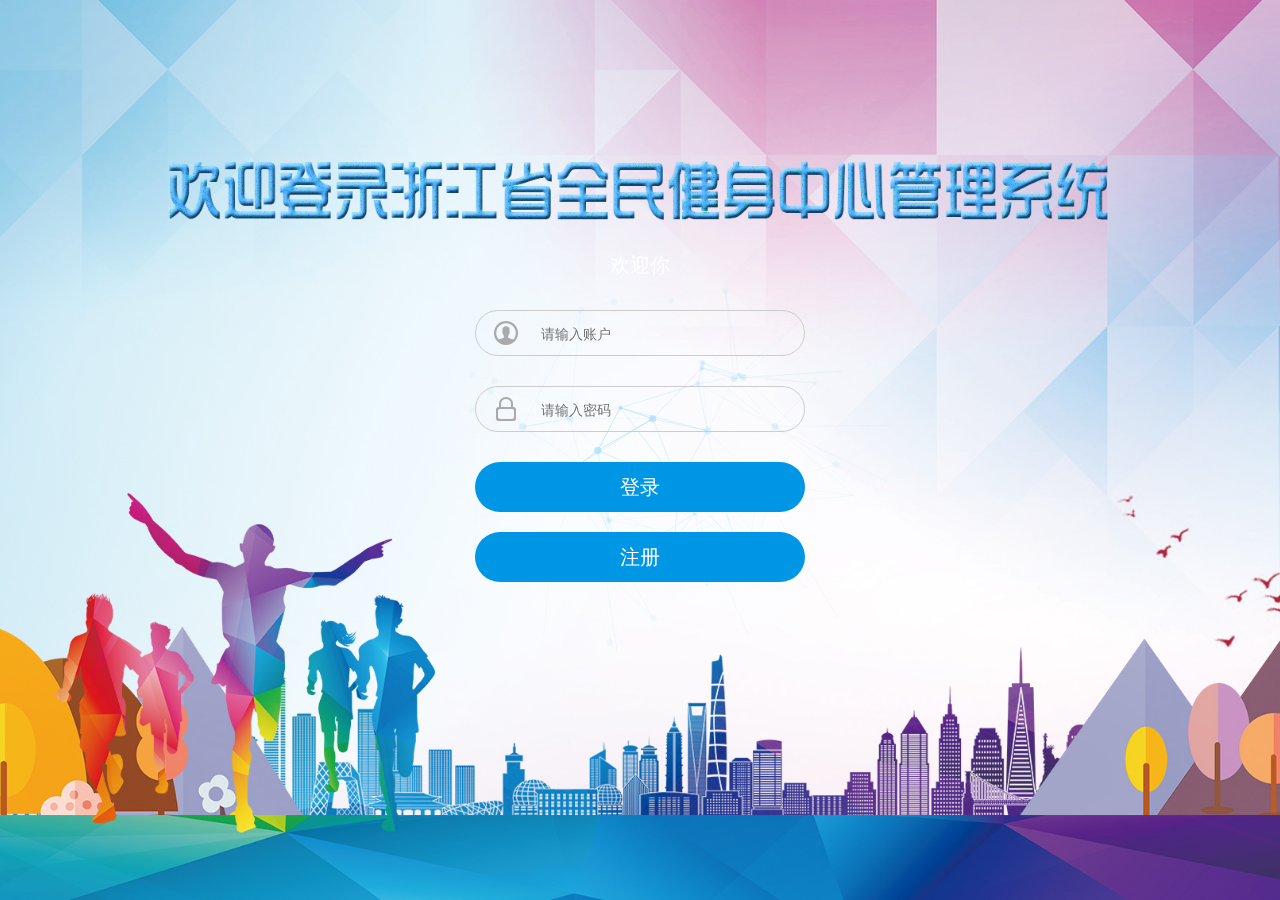
<file: src/main/resources/static/login.html>
<!DOCTYPE html>
<html lang="en" class="no-js">
<head>
<meta charset="UTF-8" />
<meta http-equiv="X-UA-Compatible" content="IE=edge"> 
<meta name="viewport" content="width=device-width, initial-scale=1">
<title>管理者登陆</title>
<link rel="stylesheet" type="text/css" href="assets/css/normalize.css" />
<link rel="stylesheet" type="text/css" href="assets/css/demo.css" />
<!--必要样式-->
<link rel="stylesheet" type="text/css" href="assets/css/component.css" />
<!--[if IE]>
<script src="js/html5.js"></script>
<![endif]-->
</head>
<body>
		<div class="container demo-1">
			<div class="content">
				<div id="large-header" class="large-header">
					<canvas id="demo-canvas"></canvas>
					<div class="logo_box">
						<h3>欢迎你</h3>
						<form action="#" name="f" method="post">
							<div class="input_outer">
								<span class="u_user"></span>
								<input name="logname" id ="userName" class="text "  style="color: #000000 !important" type="text" placeholder="请输入账户">
							</div>
							<div class="input_outer">
								<span class="us_uer"></span>
								<input name="logpass" id = "userPassword" class="text" style="color: #000000 !important; position:absolute; z-index:100;"value="" type="password" placeholder="请输入密码">
							</div>
							<div class="mb2"><a class="act-but submit" href="javascript:;" id ="login" style="color: #FFFFFF">登录</a></div>
							<div class="mb2"><a class="act-but submit" href="page/zuce.html"  style="color: #FFFFFF">注册</a></div>
							<!-- //border: rgba(255,255,255,0.2) 2px solid !important; <div class="mb2"><a class="act-but submit" href="home.html" onclick="addloginRecord()" style="color: #FFFFFF">免密登陆</a></div>-->
						</form>
					</div>
				</div>
			</div>
		</div><!-- /container -->

		<script src="assets/js/TweenLite.min.js"></script>
		<script src="assets/js/EasePack.min.js"></script>
		<script src="assets/js/rAF.js"></script>
		<script src="assets/js/demo-1.js"></script>
		<script src="assets/js/jquery.min.js"></script>
		<script src="assets/js/sweetalert.min.js"></script>
		<script src="system/js/core.js"></script>
		<script src="js/params.js"></script>
		<script src="js/login.js"></script>

		<div style="text-align:center;"></div>
	</body>
</html>
</file>
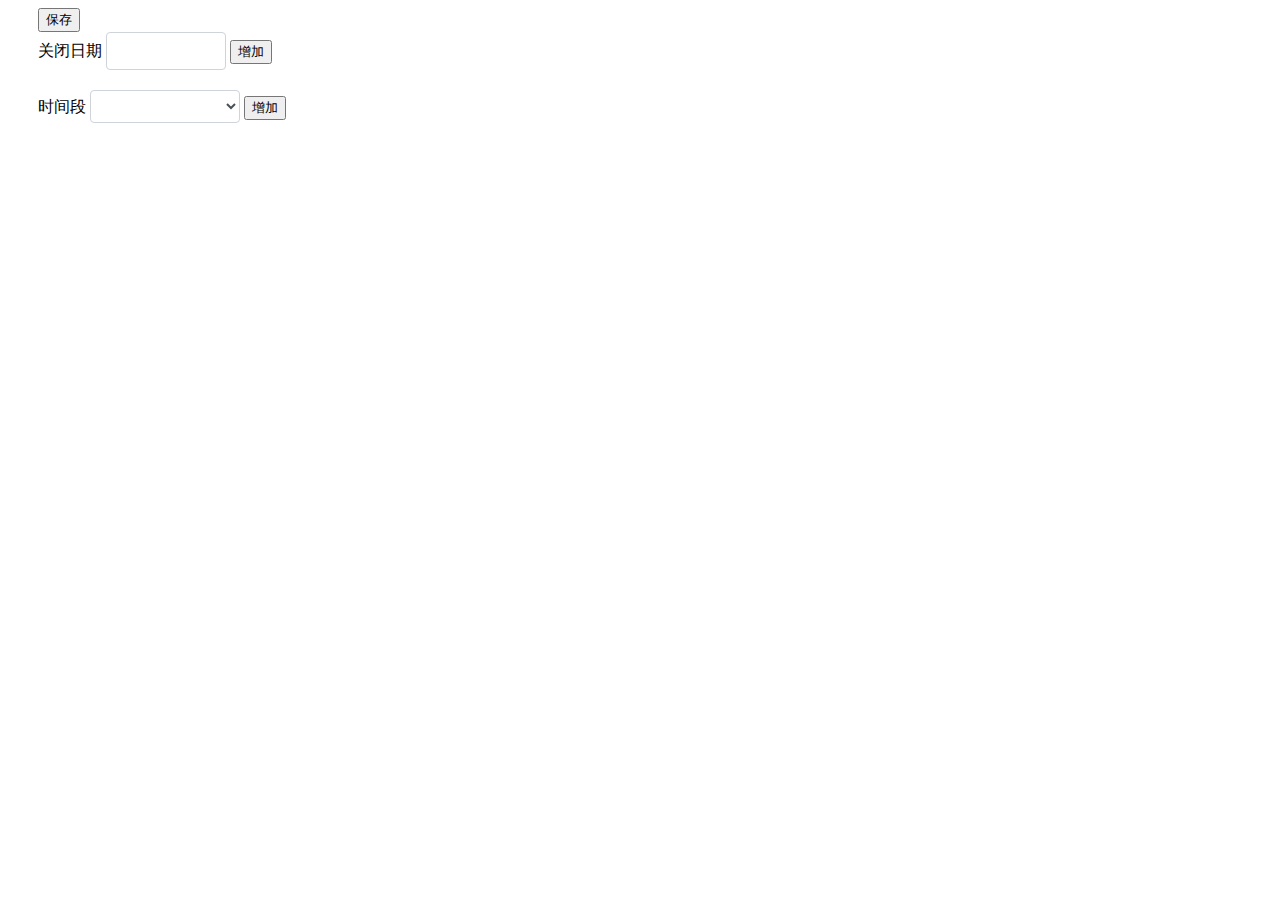
<file: src/main/resources/static/page/ClosePianChangByMore.html>
<html xmlns:v-on="http://www.w3.org/1999/xhtml" xmlns:overflow-y="http://www.w3.org/1999/xhtml">
<head>
    <title>商家管理</title>

    <link href="https://admin.zjtyj.cn/css/bootstrap.min.css" rel="stylesheet">

    <style>
        ul{margin:0;padding:0;list-style:none;}

        .type_li_style{
            float:left;
            margin-right:15px;
            margin-bottom: 10px;
        }

        .type_item_style{
            width:100px;
            height:40px;
            border-style:solid;
            border-color:green;
            border-width:1px;
            text-align:center;
            line-height:40px;
        }



        .type_a_style{
            width:100px;
            text-align:center;
        }

        .input_style{
            width:150px;padding:.375rem .75rem;font-size:1rem;line-height:1.5;color:#495057;
            background-color:#fff;background-clip:padding-box;border:1px solid #ced4da;
            border-radius:.25rem;transition:border-color .15s ease-in-out,box-shadow .15s ease-in-out;
        }

    </style>
</head>

<body>
<div id="app"  >
    <div  style="margin-left:30px;">
        <div class="form-group">
                        <div class="modal-header">
                            <button class="btn btn-primary" type="button" onclick="submitModalByClose()">保存</button>
                        </div>
        </div>
        <div class="form-group">
                            <div >
                                <label class="control-label no-padding-right">关闭日期</label>
                                <input type="text" class="input_style" value="" id="modal1_close_date" style="width: 120px">
                                <button type="button" class="btn btn-info btn-sm "  onclick="addMoreDate()">增加</button>
                            </div>
        </div>

                            <div style="padding-left:10px;">
                                <ul id="select_type">

                                </ul>

                            </div>


        <div class="form-group" style="width:100%;height:40px;float:left;margin-left:0px;margin-top:20px;">

                                <label class="control-label no-padding-right">时间段</label>
                                <select id="shijianduan" class="input_style" style="width:150px;"></select>
                                <button type="button" class="btn btn-info btn-sm "  onclick="addMoreTime()">增加</button>

        </div>
                            <br/>
        <div class="form-group">
                            <div style="padding-left:10px;">
                                <ul id="select_time">

                                </ul>
                            </div>
        </div>

    </div>
</div>


<script src="https://admin.zjtyj.cn/js/params.js"></script>
<script src="https://admin.zjtyj.cn/assets/js/jquery-1.4.4.min.js"></script>
<script src="https://admin.zjtyj.cn/assets/jquery/jquery.min.js"></script>



<script src="https://admin.zjtyj.cn/assets/layer/layer.js"></script>
<script src="https://admin.zjtyj.cn/js/bootstrap.min.js"></script>


<script src="https://admin.zjtyj.cn/system/js/core.js"></script>
<script src="https://admin.zjtyj.cn/js/vue.js"></script>

<!--日期-->
<script src="https://admin.zjtyj.cn/assets/js/foundation-datepicker.js"></script>
<script src="https://admin.zjtyj.cn/assets/js/foundation-datepicker.zh-CN.js"></script>

<!---->
<script src="https://www.jq22.com/jquery/jquery-migrate-1.2.1.min.js"></script>


<script type="text/javascript">

    var app = new Vue({
        el: '#app',
        data: {
            pianChangList: [],
            timeList:[],
            item:{},
            id:0,
            ids:"",
            closeDateList:[],
            closeTimeList:[],
            selectPeriodTimeList:[]
        },
        // 在 `methods` 对象中定义方法
        methods: {
            findTimeList: function () {
                $.ajax({
                    url: api.findPeriodTimeListById2,
                    type: "POST",
                    dataType: "json",
                    data: {
                        "id": app.id
                    },
                    async: false,
                    success: function(res) {
                        app.timeList = res.payload;
                        //取消全选
                        for(var i=0;i<app.timeList.length;i++){
                            $("#select_time_"+app.timeList[i].pid).prop("checked", false);
                        }

                        console.log(res);
                        //添加select 存放指标id
                        var obj = document.getElementById('shijianduan'); //定位id
                        for(var i=0;i<app.timeList.length;i++){
                            obj.options[i] = new Option( app.timeList[i].betTime, app.timeList[i].pid+"#"+app.timeList[i].betTime);
                        }
                    },
                    error: function() {
                        alert("查询失败");
                    }
                });
            },


            closeMore: function () {
                var ids = "";
                for(var i=0;i<app.pianChangList.length;i++){
                    var select_all = document.getElementById("select_"+app.pianChangList[i].vid).checked;
                    if(select_all){
                        ids+=app.pianChangList[i].vid+",";
                    }
                }
                if(ids==""){
                    layer.msg("请先选中要关闭的片场");
                    return;
                }
                $("#Modal1").show();
            },


        }
    })

    function showCloseDateView(){
        document.getElementById("select_type").innerHTML="";
        var d=document.getElementById('select_type');

        var strHtml = "\r\n";
        for(var k=0;k<app.closeDateList.length;k++){
            strHtml += "<li class=\"type_li_style\">\r\n";
            strHtml += "<div class=\"type_style\">\r\n";
            strHtml += "<div class=\"type_item_style\">\r\n";

            strHtml += "<span class=\"type_text_style\">"+ app.closeDateList[k]+"</span>\r\n";
            strHtml += "</div>\r\n";
            strHtml += "<div class=\"type_a_style\">\r\n";
            strHtml += "<a type=\"button\" href=\"javascript:;\" onclick=\"deleteCloseDate('"+app.closeDateList[k]+"')\" class=\"label label-success radius\">删除</a>\r\n";

            strHtml += "</div>\r\n";
            strHtml += "</div>\r\n";
            strHtml += "</li>";

        }
        d.innerHTML=strHtml;
    }

    function showCloseTimeView(){
        document.getElementById("select_time").innerHTML="";
        var d=document.getElementById('select_time');

        var strHtml = "\r\n";

        for(var k=0;k<app.closeTimeList.length;k++){
            var strs = app.closeTimeList[k].split("#");
            console.log("strs length:"+strs.length);

            strHtml += "<li class=\"type_li_style\">\r\n";
            strHtml += "<div class=\"type_style\">\r\n";
            strHtml += "<div class=\"type_item_style\">\r\n";

            strHtml += "<span class=\"type_text_style\">"+ strs[1]+"</span>\r\n";
            strHtml += "</div>\r\n";
            strHtml += "<div class=\"type_a_style\">\r\n";
            strHtml += "<a type=\"button\" href=\"javascript:;\" onclick=\"deleteCloseTime('"+app.closeTimeList[k]+"')\" class=\"label label-success radius\">删除</a>\r\n";

            strHtml += "</div>\r\n";
            strHtml += "</div>\r\n";
            strHtml += "</li>";

        }
        d.innerHTML=strHtml;
    }


    function addMoreDate () {
        var close_date = $("#modal1_close_date").val();
        if(""==close_date){
            layer.msg("请选择一个日期");
            return;
        }
        //判断该日期是否已经存在
        for(var k=0;k<app.closeDateList.length;k++){
            if(app.closeDateList[k]==close_date){
                console.log("存在该日期："+app.closeDateList[k]);
                return;
            }
        }
        app.closeDateList.push(close_date);
        console.log("closeDateList:"+ app.closeDateList);
        showCloseDateView();
    }

    function addMoreTime () {
        var close_date = $("#shijianduan").val();
        console.log("close_date:"+close_date);
        if(""==close_date){
            layer.msg("请选择一个时间段");
            return;
        }
        //判断该日期是否已经存在
        for(var k=0;k<app.closeTimeList.length;k++){
            if(app.closeTimeList[k]==close_date){
                console.log("存在该时间段："+app.closeTimeList[k]);
                return;
            }
        }
        app.closeTimeList.push(close_date);
        console.log("closeTimeList:"+ app.closeTimeList);
        showCloseTimeView();
    }



    function deleteCloseDate(date){
        console.log("deleteCloseDate:"+date);
        console.log(app.closeDateList);
        for(var k=0;k<app.closeDateList.length;k++){
            if(app.closeDateList[k]==date){
                console.log("找到了："+app.closeDateList[k]);
                app.closeDateList.splice(k,1);//删除当前索引元素
                break;
            }
        }
        showCloseDateView();
    }

    function deleteCloseTime(date){
        console.log("deleteCloseTime:"+deleteCloseTime);
        console.log(app.closeTimeList);
        for(var k=0;k<app.closeTimeList.length;k++){
            if(app.closeTimeList[k]==date){
                console.log("找到了："+app.closeTimeList[k]);
                app.closeTimeList.splice(k,1);//删除当前索引元素
                break;
            }
        }
        showCloseTimeView();
    }

    function submitModalByClose() {
        if(app.closeDateList.length == 0){
            layer.msg("请选择要关闭的日期");
            return;
        }
        if(app.closeTimeList.length == 0){
            layer.msg("请选择要关闭的时间段");
            return;
        }


        var times = "";
        for(var i=0;i<app.closeTimeList.length;i++){
            var strs = app.closeTimeList[i].split("#");
            times+=strs[0]+",";
        }

        var dates="";
        for(var i=0;i<app.closeDateList.length;i++){
            dates+=app.closeDateList[i]+",";
        }


        console.log("ids："+app.ids);
        console.log("dates："+dates);
        console.log("times："+times);
        $.ajax({
            url: api.addCloseDateTimeByMore,
            type: "POST",
            dataType: "json",
            data: {
                "times": times,
                "ids":app.ids,
                "dates":dates
            },
            async: false,
            success: function(res) {
                layer.msg(res.msg);
            },
            error: function() {
                alert("修改失败");
            }
        });
    }


    $('#modal1_close_date').fdatepicker({
        format: 'yyyy-mm-dd'
    });


    function getId(){
        app.id = GetQueryString("id");
        console.log("id:"+app.id);

        app.ids = GetQueryString("ids");
        console.log("ids:"+app.ids);
    }
    getId();

    app.findTimeList();
    function GetQueryString(name) {
        var reg = new RegExp("(^|&)" + name + "=([^&]*)(&|$)");
        var r = window.location.search.substr(1).match(reg);
        if(r != null) return decodeURI(r[2]);
        return null;
    }


</script>


</body>
</html>
</file>
<file: src/main/resources/static/assets/css/demo.css>
*, *:after, *:before { -webkit-box-sizing: border-box; box-sizing: border-box; }
.clearfix:before, .clearfix:after { content: ''; display: table; }
.clearfix:after { clear: both; }

body {
	background: #fff;
	color: #383a3c;
	font-weight: 400;
	font-size: 1em;
	line-height: 1.25;
	font-family: 'Raleway', Calibri, Arial, sans-serif;
}

a, button {
	outline: none;
}

a {
	color: #566473;
	text-decoration: none;
}

a:hover, a:focus {
	color: #34495e;
}

section {
	padding: 1em;
	text-align: center;
}

p.ref {
	text-align: center;
	padding: 2em 1em;
}
</file>
<file: src/main/resources/static/assets/css/component.css>
/* Header */
.large-header {
	position: relative;
	width: 100%;
	background: #333;
	overflow: hidden;
	background-size: cover;
	background-position: center center;
	z-index: 1;
}

.demo-1 .large-header {
	background-image: url('../img/demo-1-bg.jpg');
}
.logo_box{
	width: 400px;
	height: 500px;
	padding: 35px;
	color: #EEE;
	position: absolute;
	left: 50%;
	top:50%;
	margin-left: -200px;
	margin-top: -250px;
}
.logo_box h3{
	text-align: center;
	height: 20px;
	font: 20px "microsoft yahei",Helvetica,Tahoma,Arial,"Microsoft jhengHei",sans-serif;
	color: #FFFFFF;
	height: 20px;
	line-height: 20px;
	padding:0 0 35px 0; 
}
.forms{
	width: 280px;
	height: 485px;
}
.logon_inof{
	width: 100%;
	min-height: 450px;
	padding-top: 35px;
	position: relative;
}		
.input_outer{
	height: 46px;
	padding: 0 5px;
	margin-bottom: 30px;
	border-radius: 50px;
	position: relative;
	border: 1px solid #ccc;
}
.u_user{
	width: 25px;
	height: 25px;
	background: url(../img/login_ico.png);
	background-position:  -125px 0;
	position: absolute;
	margin: 10px 13px;
}
.us_uer{
	width: 25px;
	height: 25px;
	background-image: url(../img/login_ico.png);
	background-position: -125px -34px;
	position: absolute;
	margin: 10px 13px;
}
.l-login{
	position: absolute;
	z-index: 1;
	left: 50px;
	top: 0;
	height: 46px;
	font: 14px "microsoft yahei",Helvetica,Tahoma,Arial,"Microsoft jhengHei";
	line-height: 46px;
}
.text{
	width: 220px;
	height: 46px;
	outline: none;
	display: inline-block;
	font: 14px "microsoft yahei",Helvetica,Tahoma,Arial,"Microsoft jhengHei";
	margin-left: 50px;
	border:none;
	background: none;
	line-height: 46px;
	padding-left:10px;
}
/*///*/
.mb2{
	margin-bottom: 20px
}
.mb2 a{
	text-decoration: none;
	outline: none;
}
.submit {
	padding: 15px;
	margin-top: 20px;
	display: block;
}
.act-but{
	line-height: 20px;
	text-align: center;
	font-size: 20px;
	border-radius: 50px;
	background: #0096e6;
}
</file>
